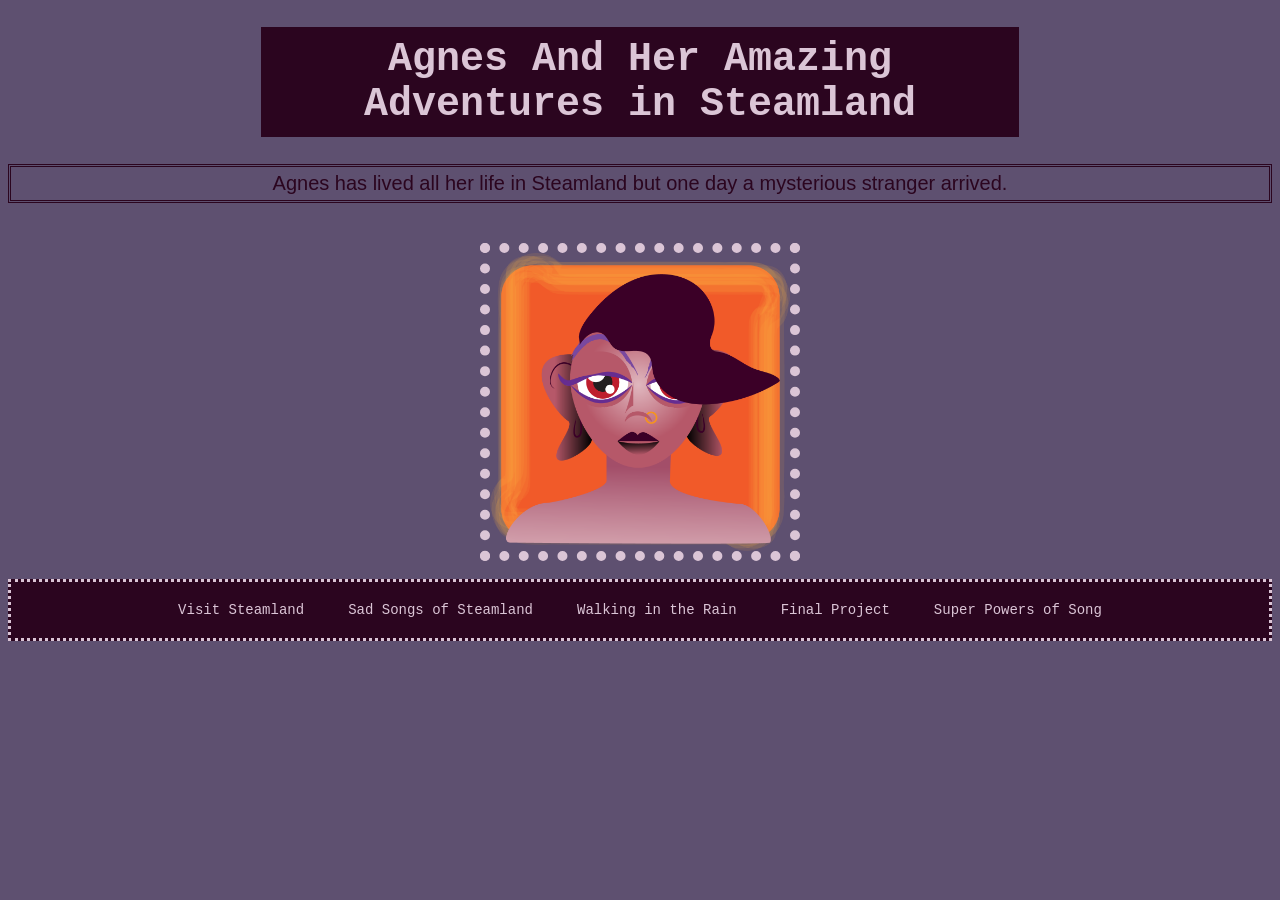
<file: index.html>
<!DOCTYPE html>
<html>
<head>
	<meta charset="utf-8">
	<meta name="viewport" content="width=device-width, initial-scale=1">
	<title>Home Page</title>
	<link rel="stylesheet" type="text/css" href="style.css">
</head>
<body>
	<h1>Agnes And Her Amazing Adventures in Steamland</h1>
	<p>Agnes has lived all her life in Steamland but one day a mysterious stranger arrived.</p>
	<img src="images/portrait.png" width="300px" alt="Agnes">
</br>
	<ul>
		<li><a href="landscape.html">Visit Steamland</a></li>
		<li><a href="audio.html">Sad Songs of Steamland</a></li>
		<li><a href="animation.html">Walking in the Rain</a></li>
		<li><a href="final.html">Final Project</a></li>
		<li><a href="programming.html">Super Powers of Song</a></li>
	</ul>





	
</body>
</html>
</file>
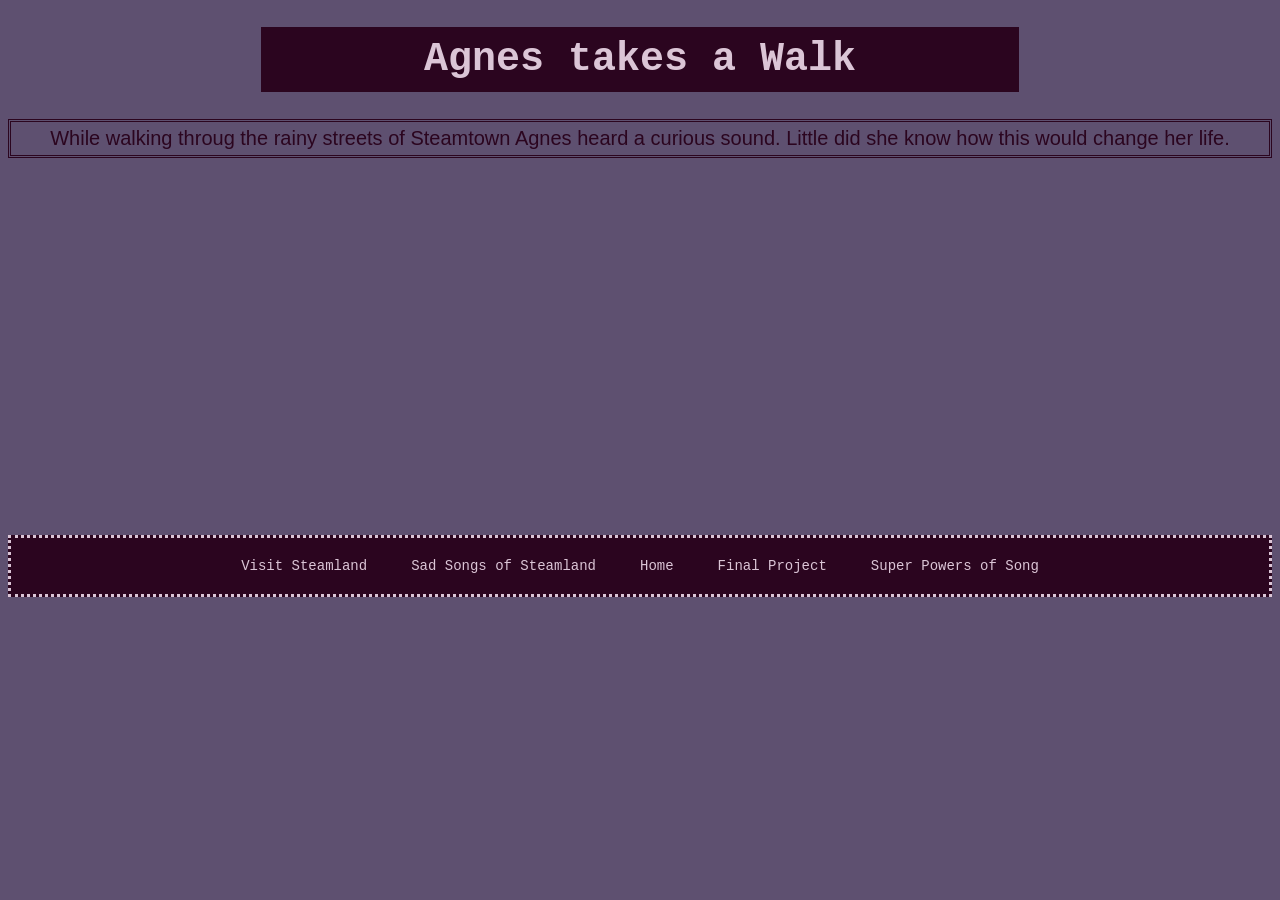
<file: animation.html>
<!DOCTYPE html>
<html>
<head>
	<meta charset="utf-8">
	<meta name="viewport" content="width=device-width, initial-scale=1">
	<title>Walking through Steamtown</title>
	<link rel="stylesheet" type="text/css" href="style.css">
</head>
<body>
	<h1>Agnes takes a Walk</h1>
	<p>While walking throug the rainy streets of Steamtown Agnes heard a curious sound. Little did she know how this would change her life.</p>
</br>
	<iframe width="560" height="315" src="https://www.youtube.com/embed/KzYfzWAgWss?si=hWya9Vam5oshVSB1" title="YouTube video player" frameborder="0" allow="accelerometer; autoplay; clipboard-write; encrypted-media; gyroscope; picture-in-picture; web-share" referrerpolicy="strict-origin-when-cross-origin" allowfullscreen></iframe>
	<ul>
	<li><a href="landscape.html">Visit Steamland</a></li>
		<li><a href="audio.html">Sad Songs of Steamland</a></li>
		<li><a href="index.html">Home</a></li>
		<li><a href="final.html">Final Project</a></li>
		<li><a href="programming.html">Super Powers of Song</a></li>
	</ul>

</body>
</html>
</file>
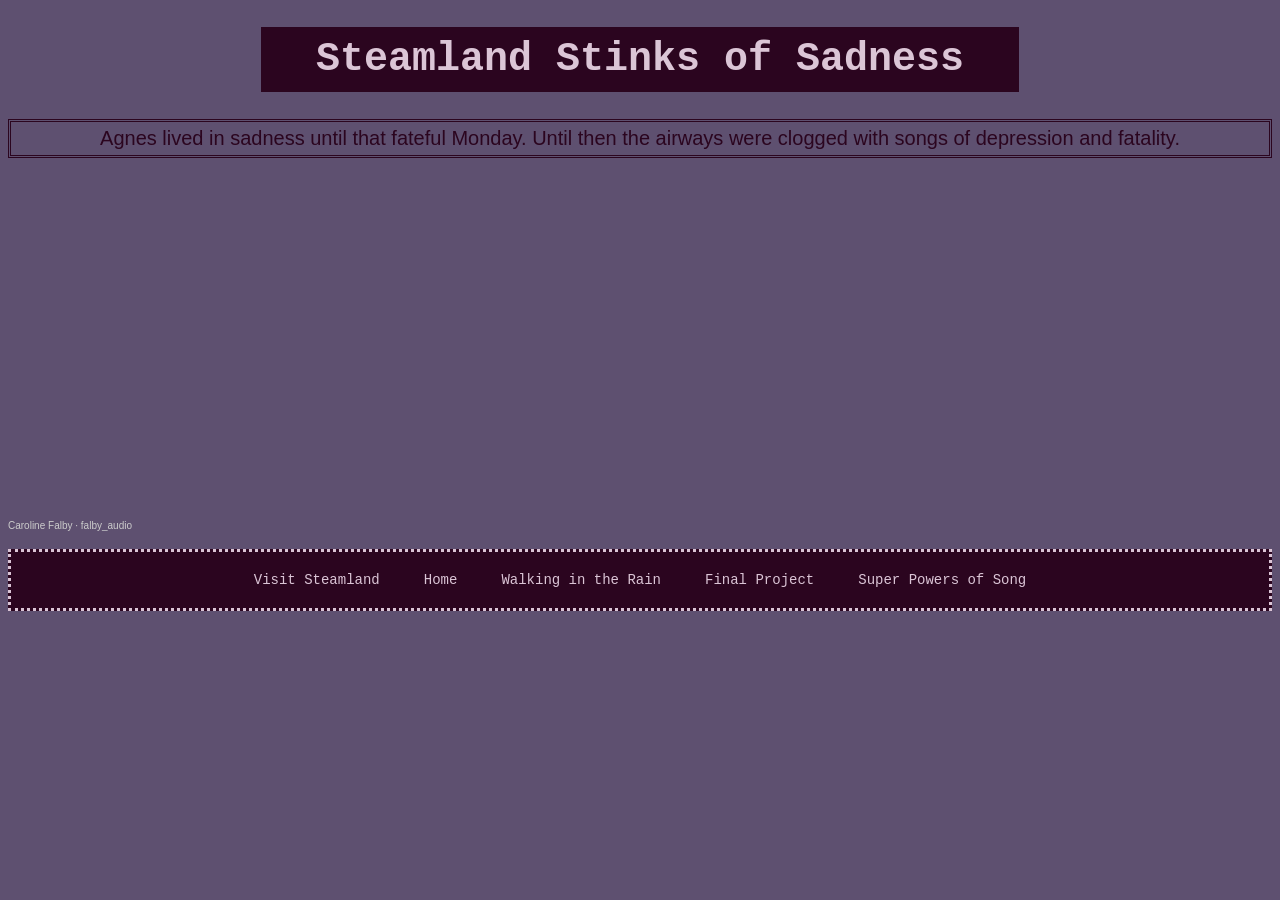
<file: audio.html>
<!DOCTYPE html>
<html>
<head>
	<meta charset="utf-8">
	<meta name="viewport" content="width=device-width, initial-scale=1">
	<title>Sad Songs</title>
	<link rel="stylesheet" type="text/css" href="style.css">
</head>
<body>
	<h1>Steamland Stinks of Sadness</h1>
	<p>Agnes lived in sadness until that fateful Monday. Until then the airways were clogged with songs of depression and fatality.</p>
</br>
<iframe width="100%" height="300" scrolling="no" frameborder="no" allow="autoplay" src="https://w.soundcloud.com/player/?url=https%3A//api.soundcloud.com/tracks/soundcloud%253Atracks%253A2310243101&color=%234a00ff&auto_play=false&hide_related=false&show_comments=true&show_user=true&show_reposts=false&show_teaser=true&visual=true"></iframe><div style="font-size: 10px; color: #cccccc;line-break: anywhere;word-break: normal;overflow: hidden;white-space: nowrap;text-overflow: ellipsis; font-family: Interstate,Lucida Grande,Lucida Sans Unicode,Lucida Sans,Garuda,Verdana,Tahoma,sans-serif;font-weight: 100;"><a href="https://soundcloud.com/caroline-falby" title="Caroline Falby" target="_blank" style="color: #cccccc; text-decoration: none;">Caroline Falby</a> · <a href="https://soundcloud.com/caroline-falby/falby_audio-6" title="falby_audio" target="_blank" style="color: #cccccc; text-decoration: none;">falby_audio</a></div></br>
	<ul>
		<li><a href="landscape.html">Visit Steamland</a></li>
		<li><a href="index.html">Home</a></li>
		<li><a href="animation.html">Walking in the Rain</a></li>
		<li><a href="final.html">Final Project</a></li>
		<li><a href="programming.html">Super Powers of Song</a></li>
	</ul>

</body>
</html>
</file>
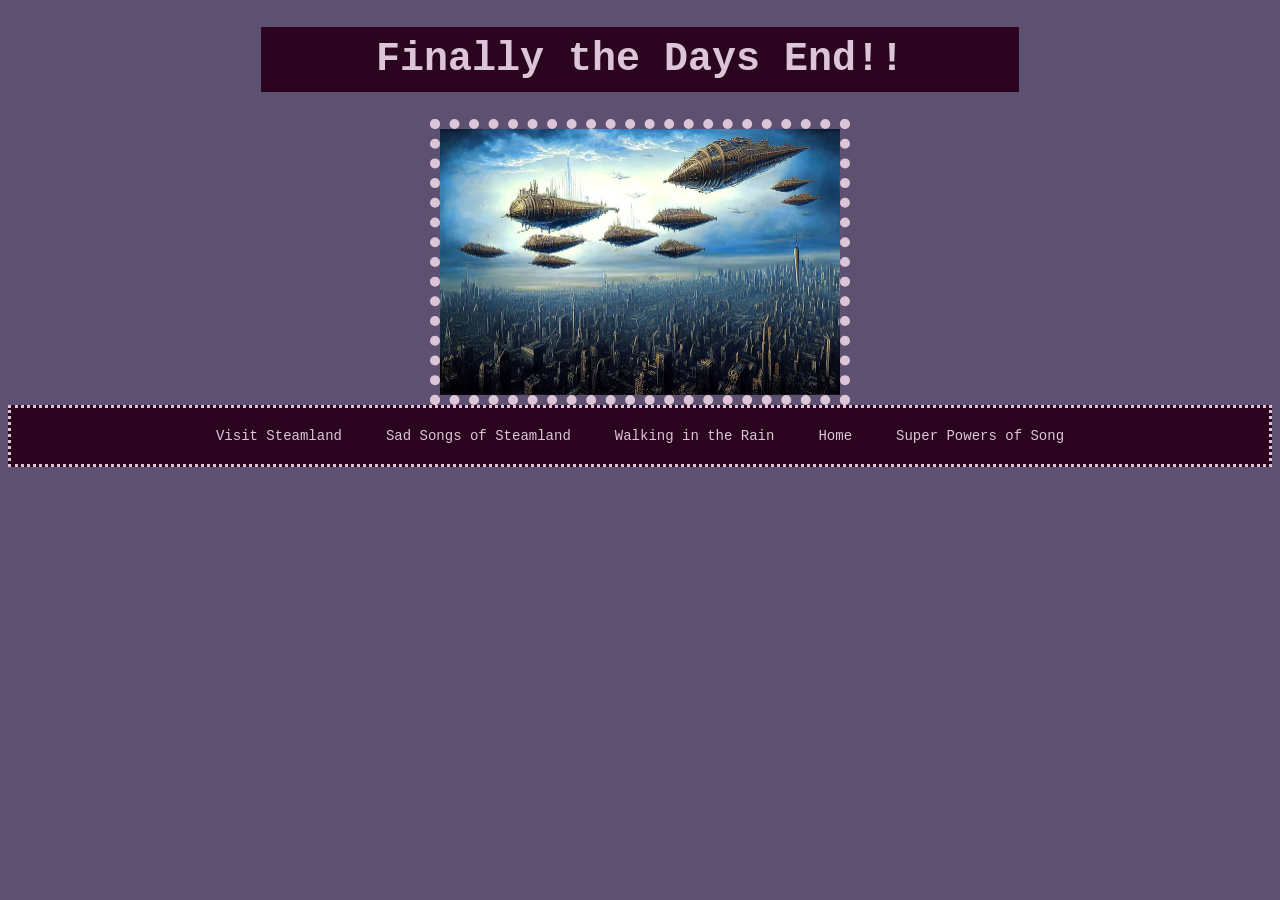
<file: final.html>
<!DOCTYPE html>
<html>
<head>
	<meta charset="utf-8">
	<meta name="viewport" content="width=device-width, initial-scale=1">
	<title>Final Project</title>
	<link rel="stylesheet" type="text/css" href="style.css">
</head>
<body>
	<h1>Finally the Days End!!</h1>
	<img src="images/city.jpg" width="400px">
	<ul>
		<li><a href="landscape.html">Visit Steamland</a></li>
		<li><a href="audio.html">Sad Songs of Steamland</a></li>
		<li><a href="animation.html">Walking in the Rain</a></li>
		<li><a href="index.html">Home</a></li>
		<li><a href="programming.html">Super Powers of Song</a></li>
	</ul>

</body>
</html>
</file>
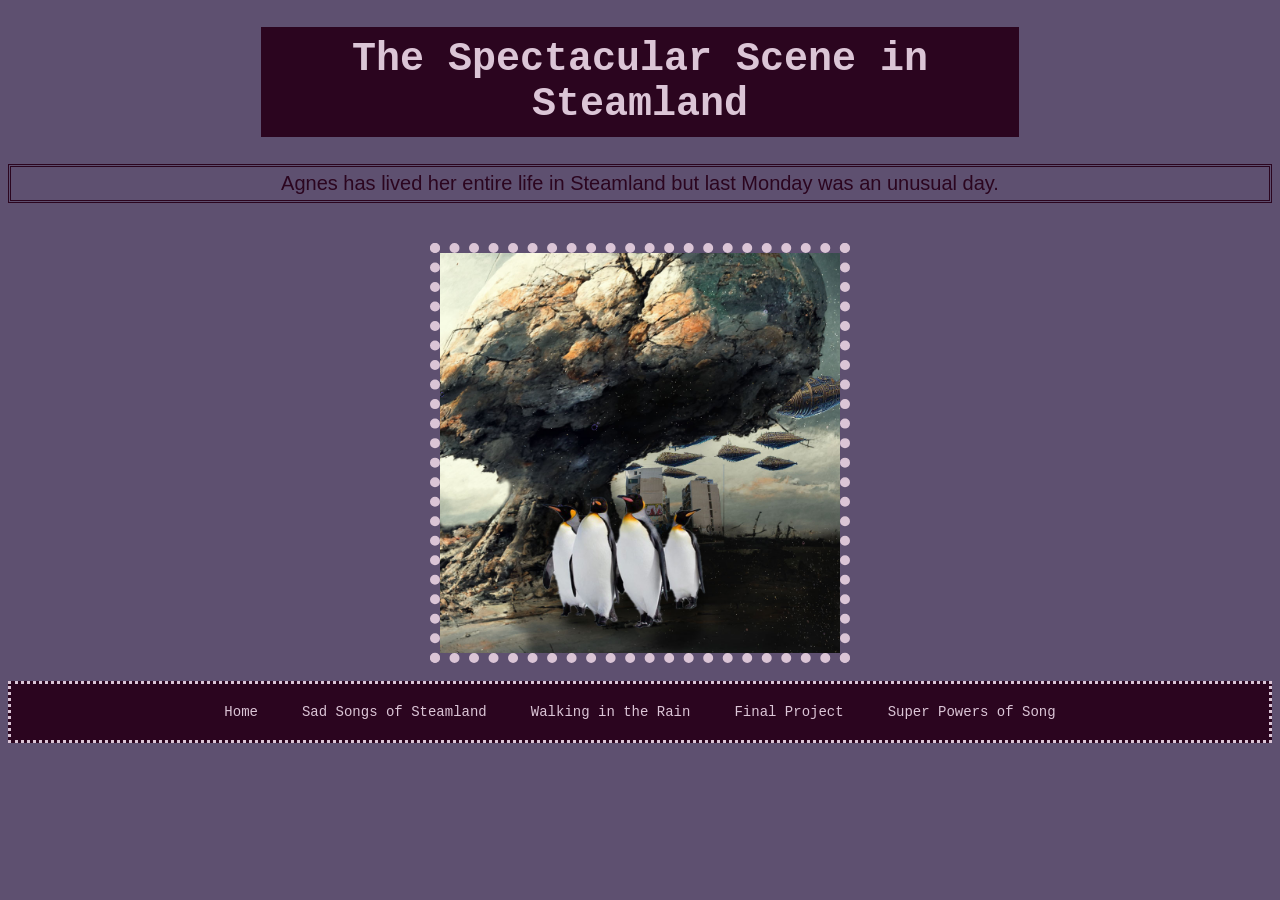
<file: landscape.html>
<!DOCTYPE html>
<html>
<head>
	<meta charset="utf-8">
	<meta name="viewport" content="width=device-width, initial-scale=1">
	<title>Welcome to Steamland</title>
	<link rel="stylesheet" type="text/css" href="style.css">
</head>
<body>
	<h1>The Spectacular Scene in Steamland</h1>
	<p>Agnes has lived her entire life in Steamland but last Monday was an unusual day.</p>
	<img src="images/landscape.jpg" width="400px" alt="Steamland Invasion">
	</br>
	<ul>
		<li><a href="index.html">Home</a></li>
		<li><a href="audio.html">Sad Songs of Steamland</a></li>
		<li><a href="animation.html">Walking in the Rain</a></li>
		<li><a href="final.html">Final Project</a></li>
		<li><a href="programming.html">Super Powers of Song</a></li>
	</ul>

</body>
</html>
</file>
<file: style.css>
body{background-color: #5E5070;}
h1{color:#DBC5D6;
	font-family: Courier;
	font-size: 40px;
	background-color:#2B051F;
	padding:10px;
	margin-left: 20%;
	margin-right: 20%;
	text-align: center;
}

p{color:#2B051F;
	font-family: Helvetica;
	font-size: 20px;
	text-align: center;
	border-style: double;
	border-width: 3px;
	padding: 5px;
	margin-bottom: 40px;

}

img{border-style: dotted;
	border-width: 10px;
	border-color: #DBC5D6;
	display: block;
	margin:auto;
	}

ul{ 
	list-style-type:none;
	margin:0;
	padding:0;
	overflow:hidden;
	background-color: #2B051F;
	display: flex;
	justify-content: center;
	border-style: dotted;
	border-color: #DBC5D6;
	 }

ul li {
		float: left;
		
}

ul li a {
		display: block;
		color: #DBC5D6;
		text-align: center;
		padding: 20px 22px;
		text-decoration: none;
		font-family: Courier;
		font-size: 14px;
		

}

ul li a:hover {
	background-color: black;
	font-family: Helvetica;
	font-size: 20px;
}
</file>
